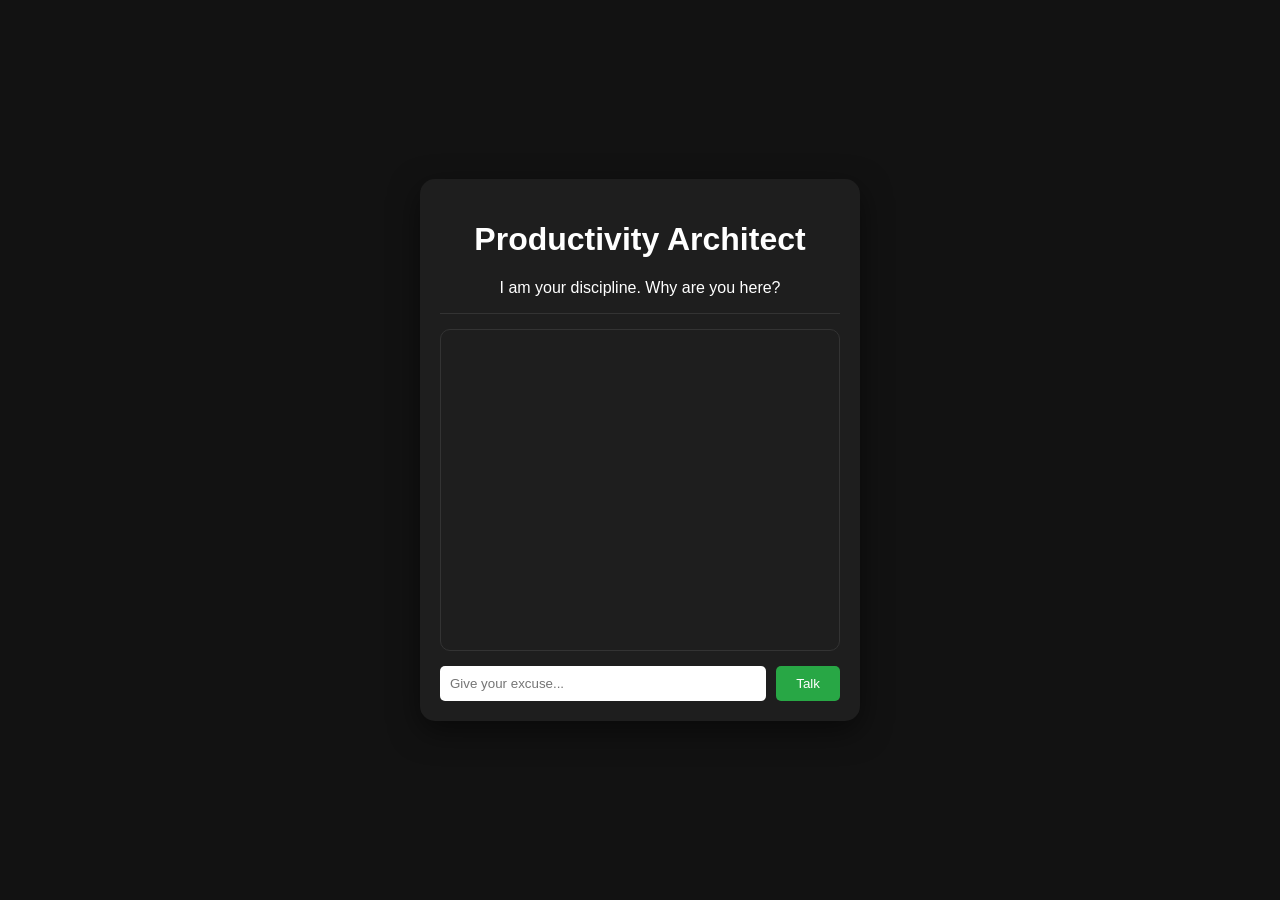
<file: index.html>
<!DOCTYPE html>
<html lang="en">
<head>
    <meta charset="UTF-8">
    <meta name="viewport" content="width=device-width, initial-scale=1.0">
    <title>AI Productivity Coach</title>
    <link rel="stylesheet" href="style.css">
</head>
<body>
    <div class="chat-container">
        <header>
            <h1>Productivity Architect</h1>
            <p>I am your discipline. Why are you here?</p>
        </header>
        <div id="chat-box"></div>
        <div class="input-area">
            <input type="text" id="user-input" placeholder="Give your excuse...">
            <button onclick="sendMessage()">Talk</button>
        </div>
    </div>
    <script type="module" src="script.js"></script>
</body>
</html>
</file>
<file: style.css>
body { background: #121212; color: white; font-family: sans-serif; display: flex; justify-content: center; align-items: center; height: 100vh; margin: 0; }
.chat-container { width: 90%; max-width: 400px; background: #1e1e1e; border-radius: 15px; padding: 20px; box-shadow: 0 10px 30px rgba(0,0,0,0.5); }
header { text-align: center; border-bottom: 1px solid #333; margin-bottom: 15px; }
#chat-box { height: 300px; overflow-y: auto; margin-bottom: 15px; padding: 10px; border: 1px solid #333; border-radius: 10px; display: flex; flex-direction: column; }
.message { margin: 5px 0; padding: 8px 12px; border-radius: 10px; max-width: 80%; }
.user { align-self: flex-end; background: #007bff; }
.ai { align-self: flex-start; background: #333; }
.input-area { display: flex; gap: 10px; }
input { flex: 1; padding: 10px; border-radius: 5px; border: none; outline: none; }
button { padding: 10px 20px; background: #28a745; border: none; color: white; border-radius: 5px; cursor: pointer; }
</file>
